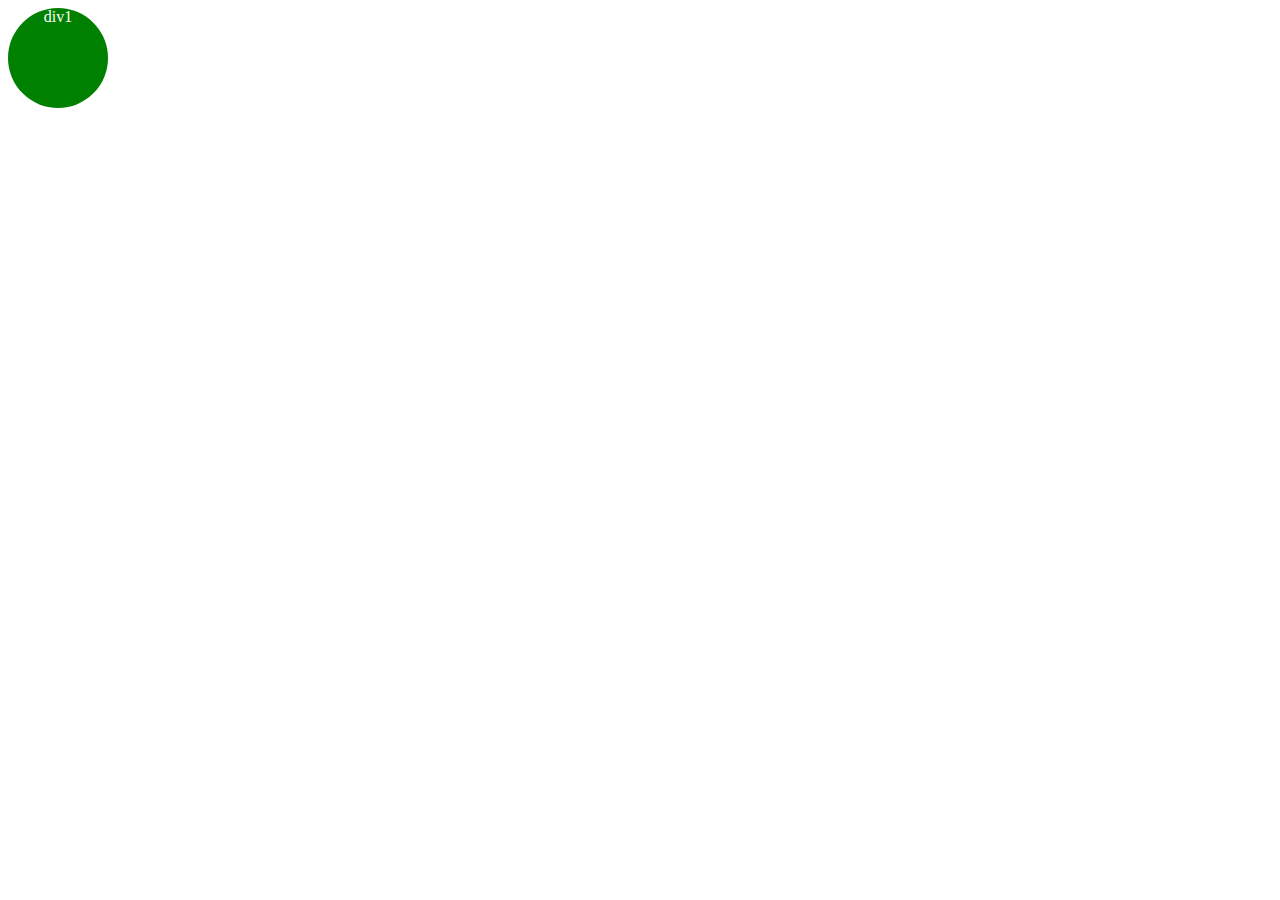
<file: index.html>
<!DOCTYPE html>
<html lang="en">
<head>
    <meta charset="UTF-8">
    <meta name="viewport" content="width=device-width, initial-scale=1.0">
    <title>Css level 1</title>
    <link rel="stylesheet" href="style.css">
</head>
<body>
    <!--<h1 class="heading">hiii</h1>
    <h2 class="heading">helloooo</h2>
    <h3 class="heading">qwerty</h3>

    <div>
        <h2>paragraph</h2>
        <p>Lorem ipsum dolor sit, amet consectetur adipisicing elit. Beatae vero, odit doloremque recusandae magni iusto tempore necessitatibus sit a et eligendi libero dolorem sunt in! Molestiae cupiditate aut at sunt.
        Iusto, repudiandae? Numquam beatae, magni doloribus maxime veniam quae temporibus repudiandae vitae aperiam, laboriosam modi dolorum, explicabo laborum quis et dolores incidunt officiis! Ullam fugit autem nulla, laboriosam fuga perspiciatis.
        Asperiores, nulla consectetur porro est dolore rerum natus nisi voluptatibus expedita et ratione doloremque sit nemo hic quisquam quia, quaerat ipsam quidem debitis consequuntur quos? Minima adipisci dolores ut velit.
        Iure magni eligendi tenetur ea molestiae ullam et quia dicta autem a laudantium voluptatem eaque deleniti sint repudiandae ipsum sed doloribus corporis perferendis debitis impedit quasi sequi, delectus illum. Eius.
        Nostrum, fugit. Nemo, architecto reprehenderit vero, quos aliquam aperiam accusantium ea expedita numquam consequuntur sapiente adipisci, in quam voluptas dignissimos libero dolore similique eos. Minima, itaque? Recusandae ullam ducimus laudantium.</p>
        <a href ="https://www.google.com "> google ..... click here!!!</a>
    </div>

    <p id="para">qwertyuioplkjhgfdsazxcvbnm Lorem ipsum dolor, sit amet consectetur adipisicing elit. Facilis laudantium quod debitis quam velit. Ratione placeat ipsa quis molestias libero non, mollitia illum blanditiis consequatur esse veniam eligendi eos aut?</p>
    <h1 id="ex">exercise 2</h1>
    <div id="outer">
        outer


        <div id="inner"> inner</div>
    </div>
-->
<div>
    div1
</div>
</body>
</html>
</file>
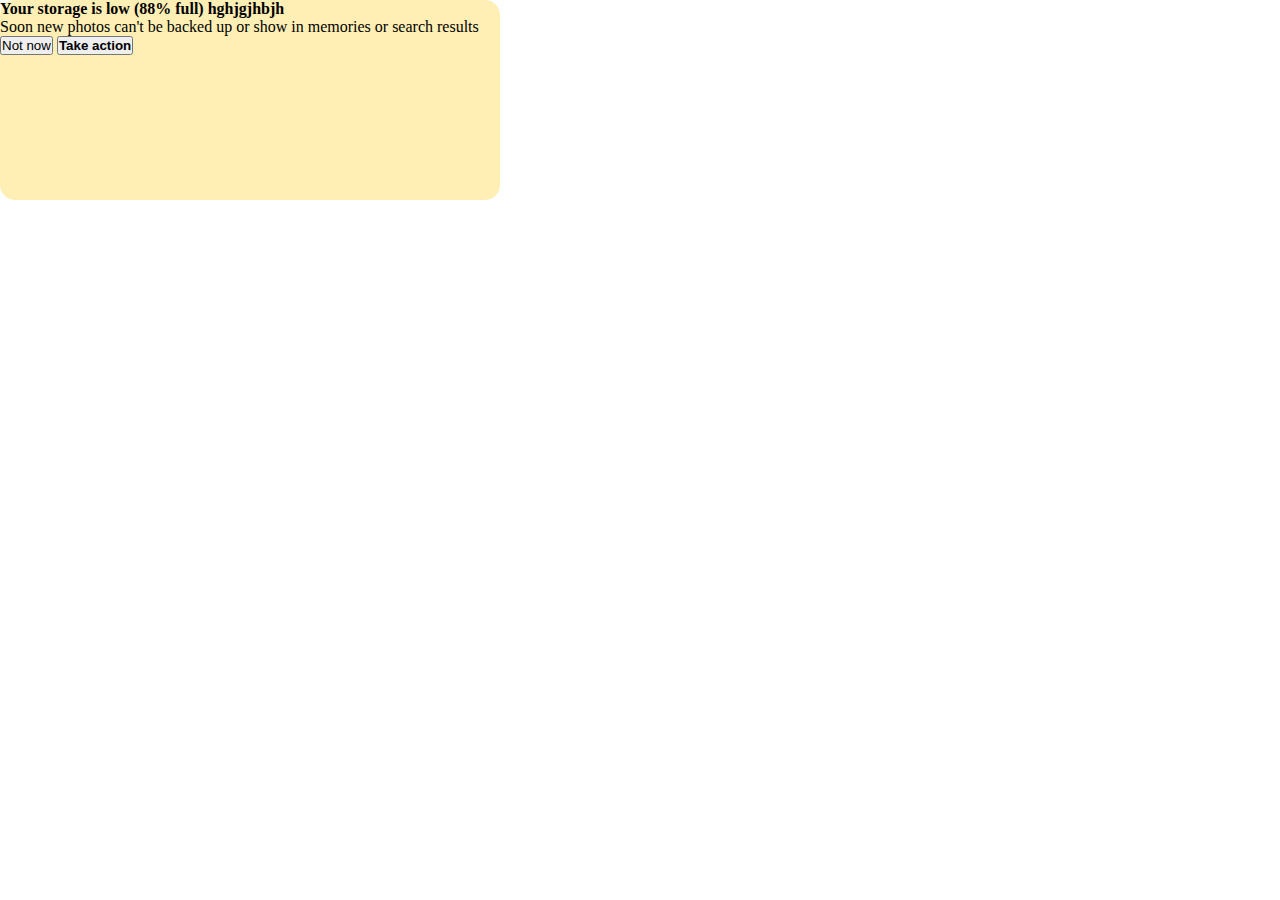
<file: demo.html>
<!DOCTYPE html>
<html lang="en">
<head>
    <meta charset="UTF-8">
    <meta name="viewport" content="width=device-width, initial-scale=1.0">
    <title>practice</title>
    <link rel="stylesheet" href="demo.css"
</head>
<body>
    <div id="d">
        <P><b>Your storage is low (88% full) hghjgjhbjh </b></P>
         <p>Soon new photos can't be backed up or show in memories or search results </p>
         <div class="btns">
          <button> Not now</button>
            <button ><b>Take action</button></div></b></div>
         </div>
</body>
</html>
</file>
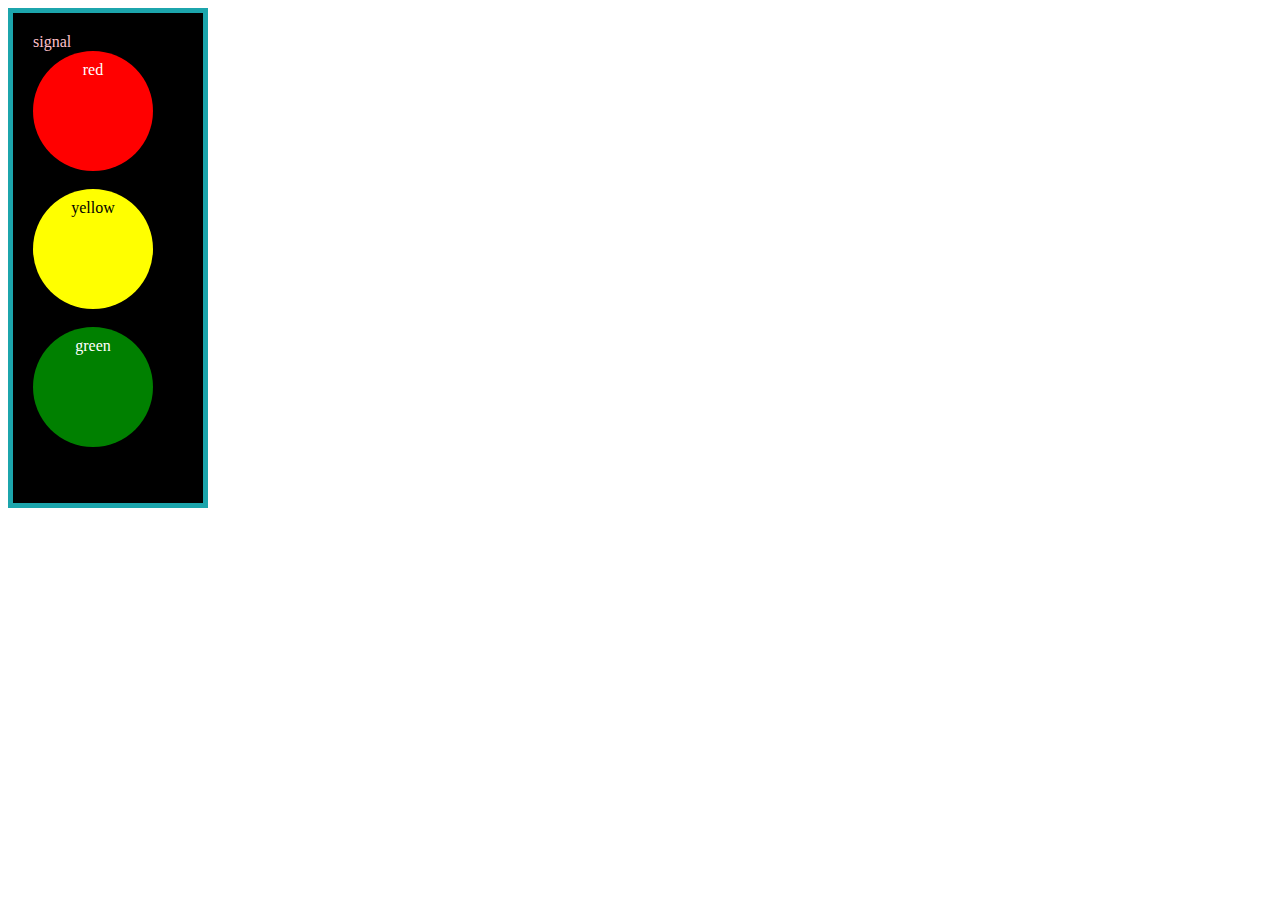
<file: index1.html>
<!DOCTYPE html>
<html lang="en">
<head>
    <meta charset="UTF-8">
    <meta name="viewport" content="width=device-width, initial-scale=1.0">
    <title>Css level 2</title>
    <link rel="stylesheet" href="style1.css">
</head>
<body>
<div id="rect">
    signal
    
    <div id="c1">red</div>
    <br>
    <div id="c2">yellow</div>
    <br>
    <div id="c3">green</div>
</div>
</body>
</html>
</file>
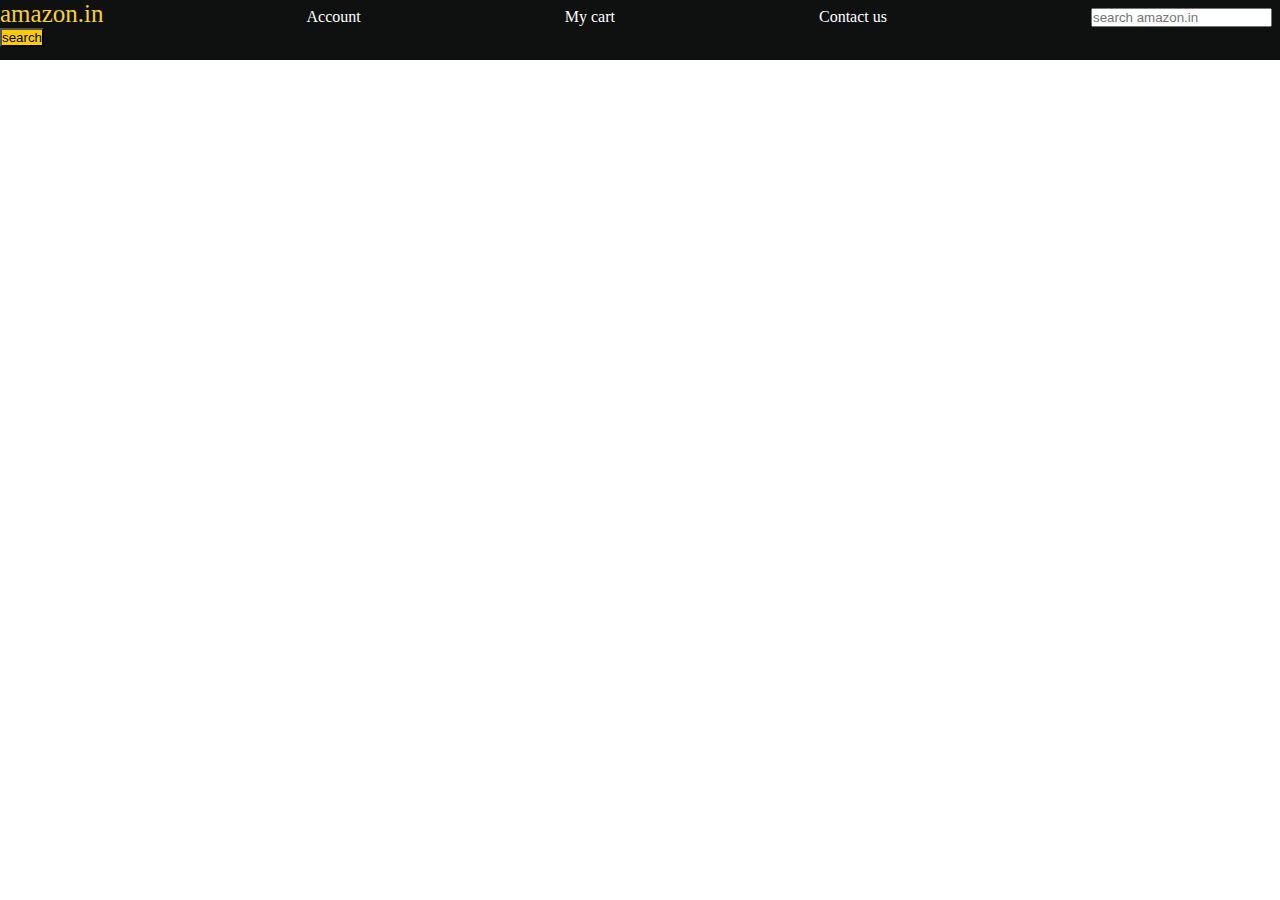
<file: index2.html>
<!DOCTYPE html>
<html lang="en">
<head>
    <meta charset="UTF-8">
    <meta name="viewport" content="width=device-width, initial-scale=1.0">
    <title>Navbar</title>
    <link rel="stylesheet" href="style2.css">
</head>
<body>
    <div>
        <a id= "logo">amazon.in</a>
        <a >Account</a>
        <a>My cart</a>
        <a >Contact us</a>
        <input placeholder="search amazon.in">
        <button id="b1">search</button>
    </div>
</body>
</html>
</file>
<file: style.css>
/*div{



h2{
    color:green;
    text-align:center;
    text-decoration:rosybrown dotted underline;
    font-weight: 100;
}
    
p
{
    text-align: center;
    text-decoration: none;
    font-family:cambria; 
    font-weight:bolder;
}
a
{
    color:darkmagenta;
text-decoration:none;
font-size: larger;
}
}
#para
{
    line-height:50px;
    font-size:20px;
    font-family: Arial, Helvetica, sans-serif;
}
#ex
{
    text-align: center;
    text-transform: capitalize;
}
*{
    font-family:"Times New Roman";
    
}
#outer{
    font-size: 25px;
}
#inner{
    font-size:10px;
}*/
div{
    height:100px;
    width:100px;
    text-align: center;
    color:white;
    background-color:green;
    border-radius:50%;
}
</file>
<file: demo.css>
*{
    margin:0px;
    padding:0px;
}
    #d{  
    height:200px;
    width:500px;
    background-color:rgb(255, 239, 181);
    border-radius:15px;
    text-align: left;
}

.btns{
  

    #b{

    background-color:rgb(255, 239, 181); 
    border: none;
    button-align:right;
    position:sticky;
    bottom:0;

  
    background-color: rgb(255, 200, 0);
    border-radius: 15px;
    padding:5px;
    position:sticky;
}
</file>
<file: style1.css>
#rect
{
    height:450px;
    width: 150px;
    background-color:black;
    padding:20px;
    color:pink;
    border:5px solid rgb(28, 165, 172);

}
#c1
{
    height:100px;
    width:100px;    
    border-radius:50%;
    color:white;
    padding:10px;
    text-align: center;
    background-color:red;
}

#c2{
    height:100px;
    width:100px;    
    border-radius:50%;
    color:black;
    padding:10px;
    text-align:center;
    background-color:yellow;
}
#c3{
    height:100px;
    width:100px;    
    border-radius:50%;
    color:white;
    padding:10px;
    text-align:center;
    background-color:green;
}
</file>
<file: style2.css>
*{
    margin:0px;
    padding:0px;
}
div{
    
    background-color:#0f1111;
    height:60px;
    
}
a{
    margin-right:200px;
    color:white;
}
#logo {
    color:rgb(250, 209, 48);
    font-size: 25px; 
}
#b1{
    background-color:rgb(255, 204, 0)
}
</file>
